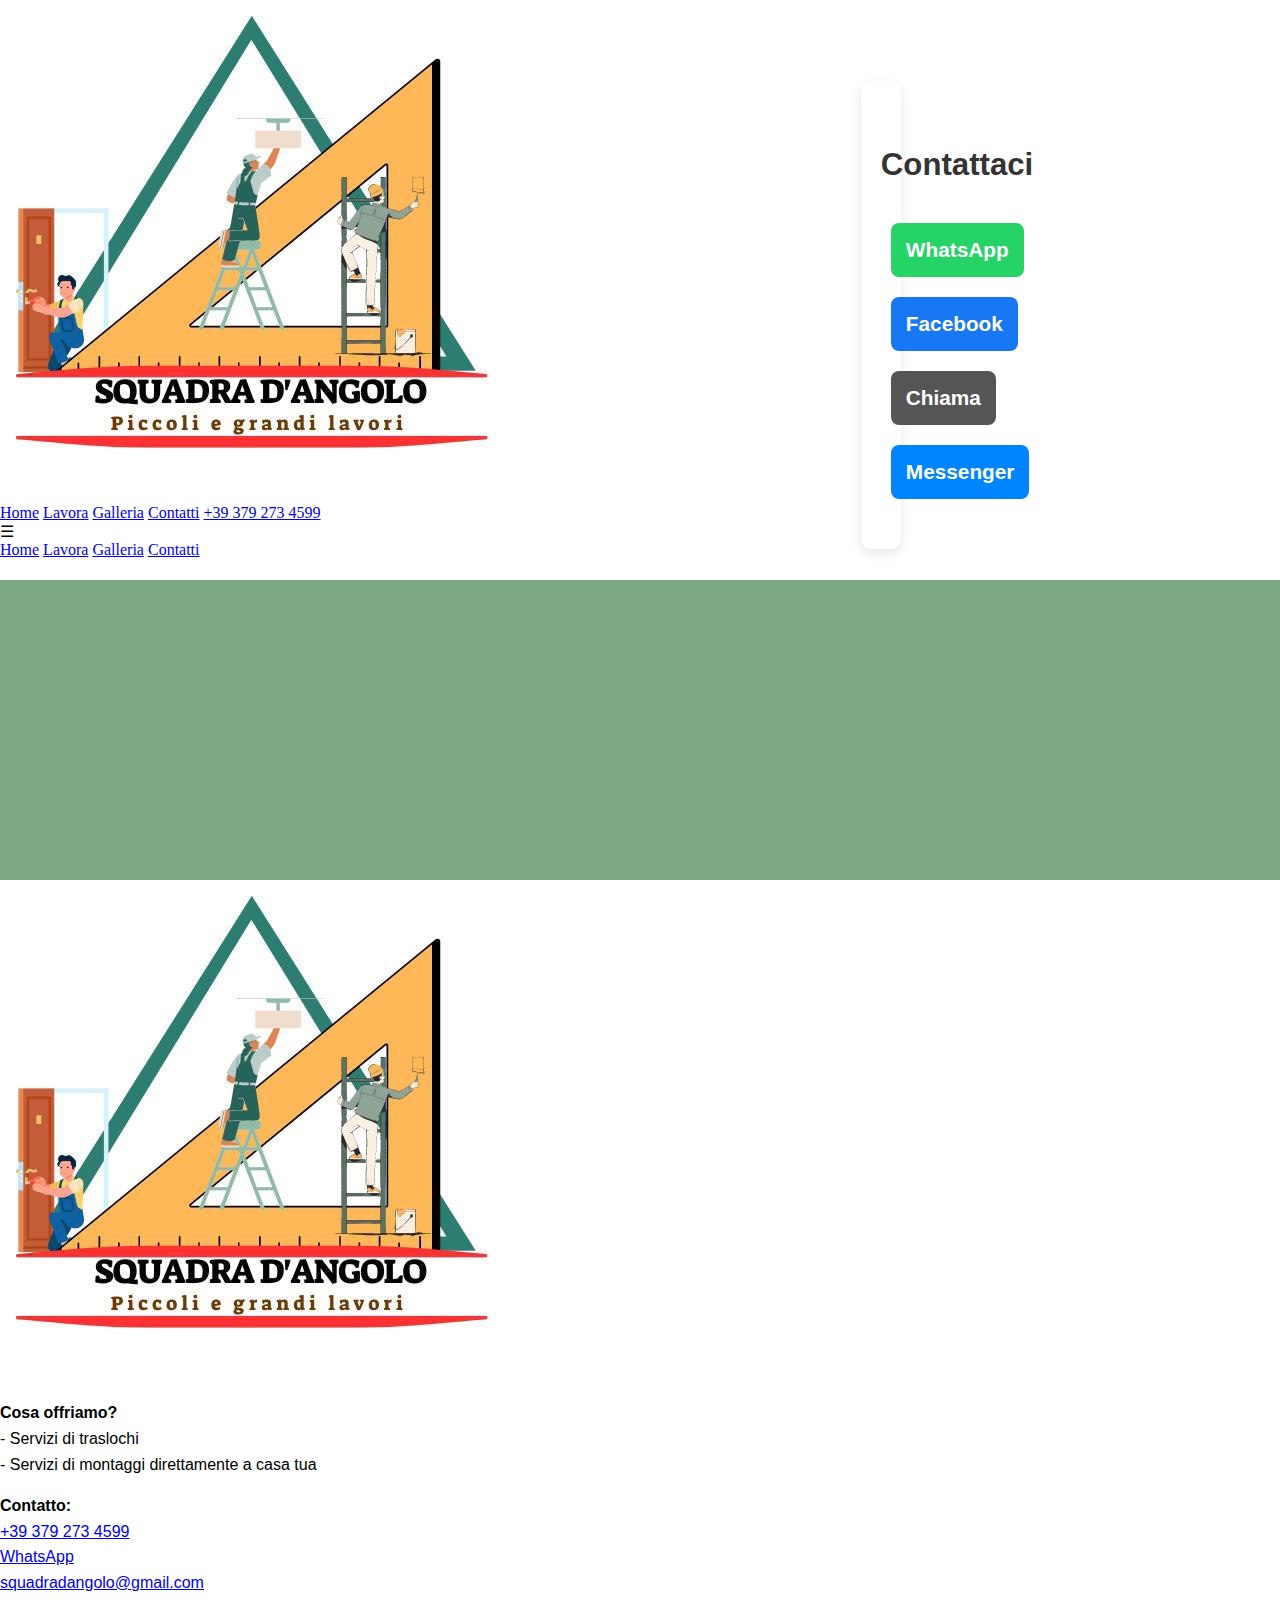
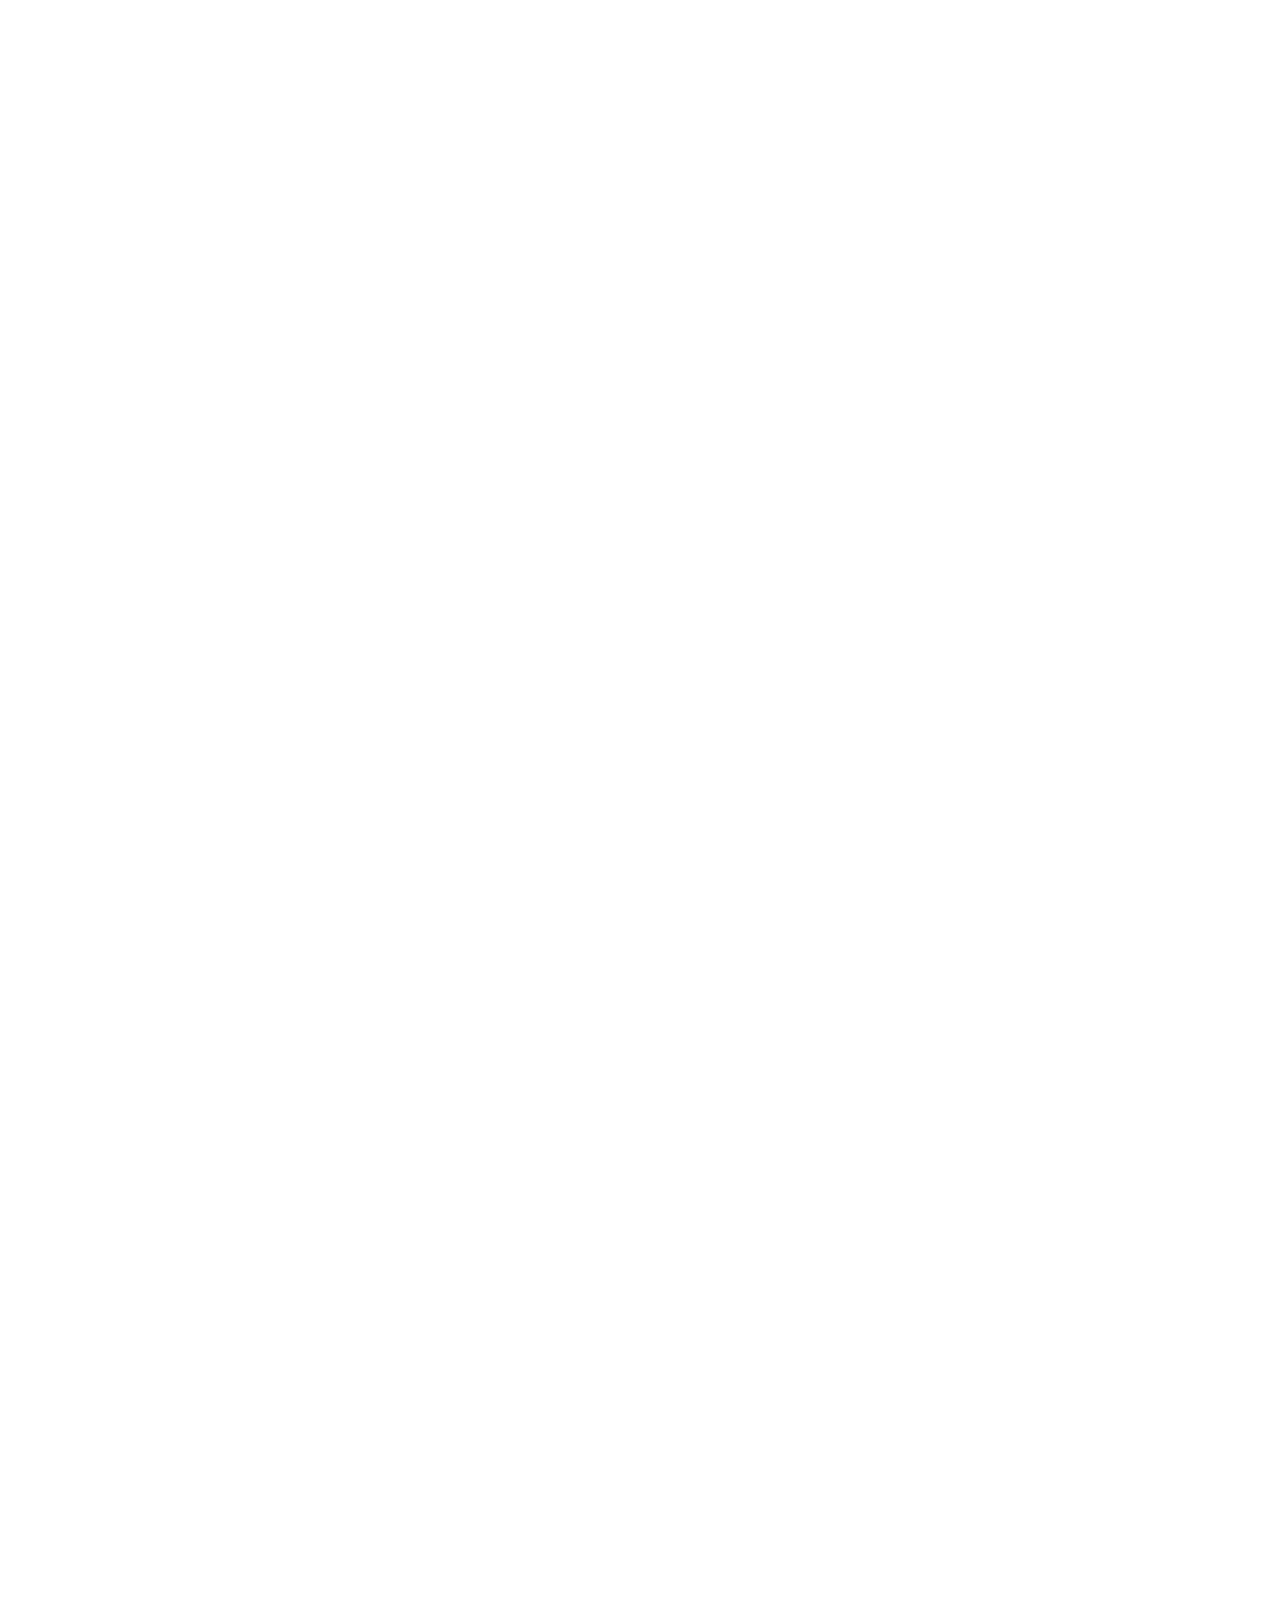
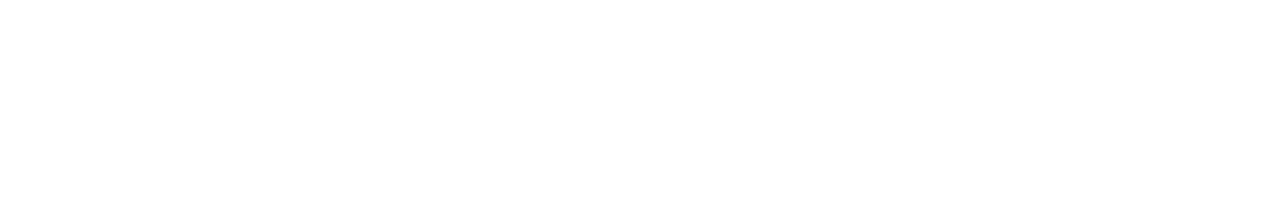
<file: contatti.html>
<!DOCTYPE html>
<html lang="en">
<head>
    <meta charset="UTF-8">
    <meta name="viewport" content="width=device-width, initial-scale=1.0">
    <title>Contatti</title>
    <link rel="stylesheet" href="style.css">
    <link rel="stylesheet" href="offerte.css">
    <link rel="stylesheet" href="galleria.css">
    <link rel="icon" href="/photos/squadra.webp" type="image/png">
    <link rel="stylesheet" href="servizi.css">
    <link rel="stylesheet" href="contatti.css">
</head>
<body>
      <header>
    <a href="inner.html">
  <div class="logo">
    <img src="photos/squadra.webp" alt="Logo" class="imgLogo" loading="lazy">
  </div>
</a>
    <nav>
      <a href="/inner.html">Home</a>
      <a href="/lavoro.html">Lavora</a>
      <a href="/galleria.html">Galleria</a>
      <a href="/contatti.html">Contatti</a>
      <a href="tel:+393792734599" class="number">+39 379 273 4599</a>
    </nav>
  </header>

<div class="mobile-nav-toggle" id="mobileToggle">&#9776;</div>

<nav class="mobile-nav" id="mobileNav">
  <a href="/inner.html">Home</a>
  <a href="/lavoro.html">Lavora</a>
  <a href="/galleria.html">Galleria</a>
  <a href="/contatti.html">Contatti</a>
</nav>


    <div class="Head22">
    <h1 class="text1">I nostri Contatti</h1>
  </div>

   <section class="contatti">
    <h2>Contattaci</h2>
    <div class="icona">
      <a href="https://wa.me/391234567890" class="whatsapp" target="_blank">WhatsApp</a>
      <a href="https://www.facebook.com/profile.php?id=61565541562954" class="facebook" target="_blank">Facebook</a>
      <a href="tel:+391234567890" class="telefono">Chiama</a>
      <a href="https://m.me/61565541562954" class="messenger" target="_blank">Messenger</a>
    </div>
  </section>

  <footer class="split-footer">
      <div class="footer-logo">
        <img src="photos/squadra.webp" alt="Squadra Logo" loading="lazy"/>
      </div>
      <div class="footer-text">
        <p><strong>Cosa offriamo?</strong><br>
          - Servizi di traslochi<br>
          - Servizi di montaggi direttamente a casa tua</p>
        <p><strong>Contatto:</strong><br>
          <a href="tel:+393792734599">+39 379 273 4599</a><br>
          <a href="https://wa.me/393792734599" target="_blank">WhatsApp</a> <br>
          <a href="mailto:squadradangolo@gmail.com">squadradangolo@gmail.com</a></p>
      </div>
    </footer>

</body>
</html>
</file>
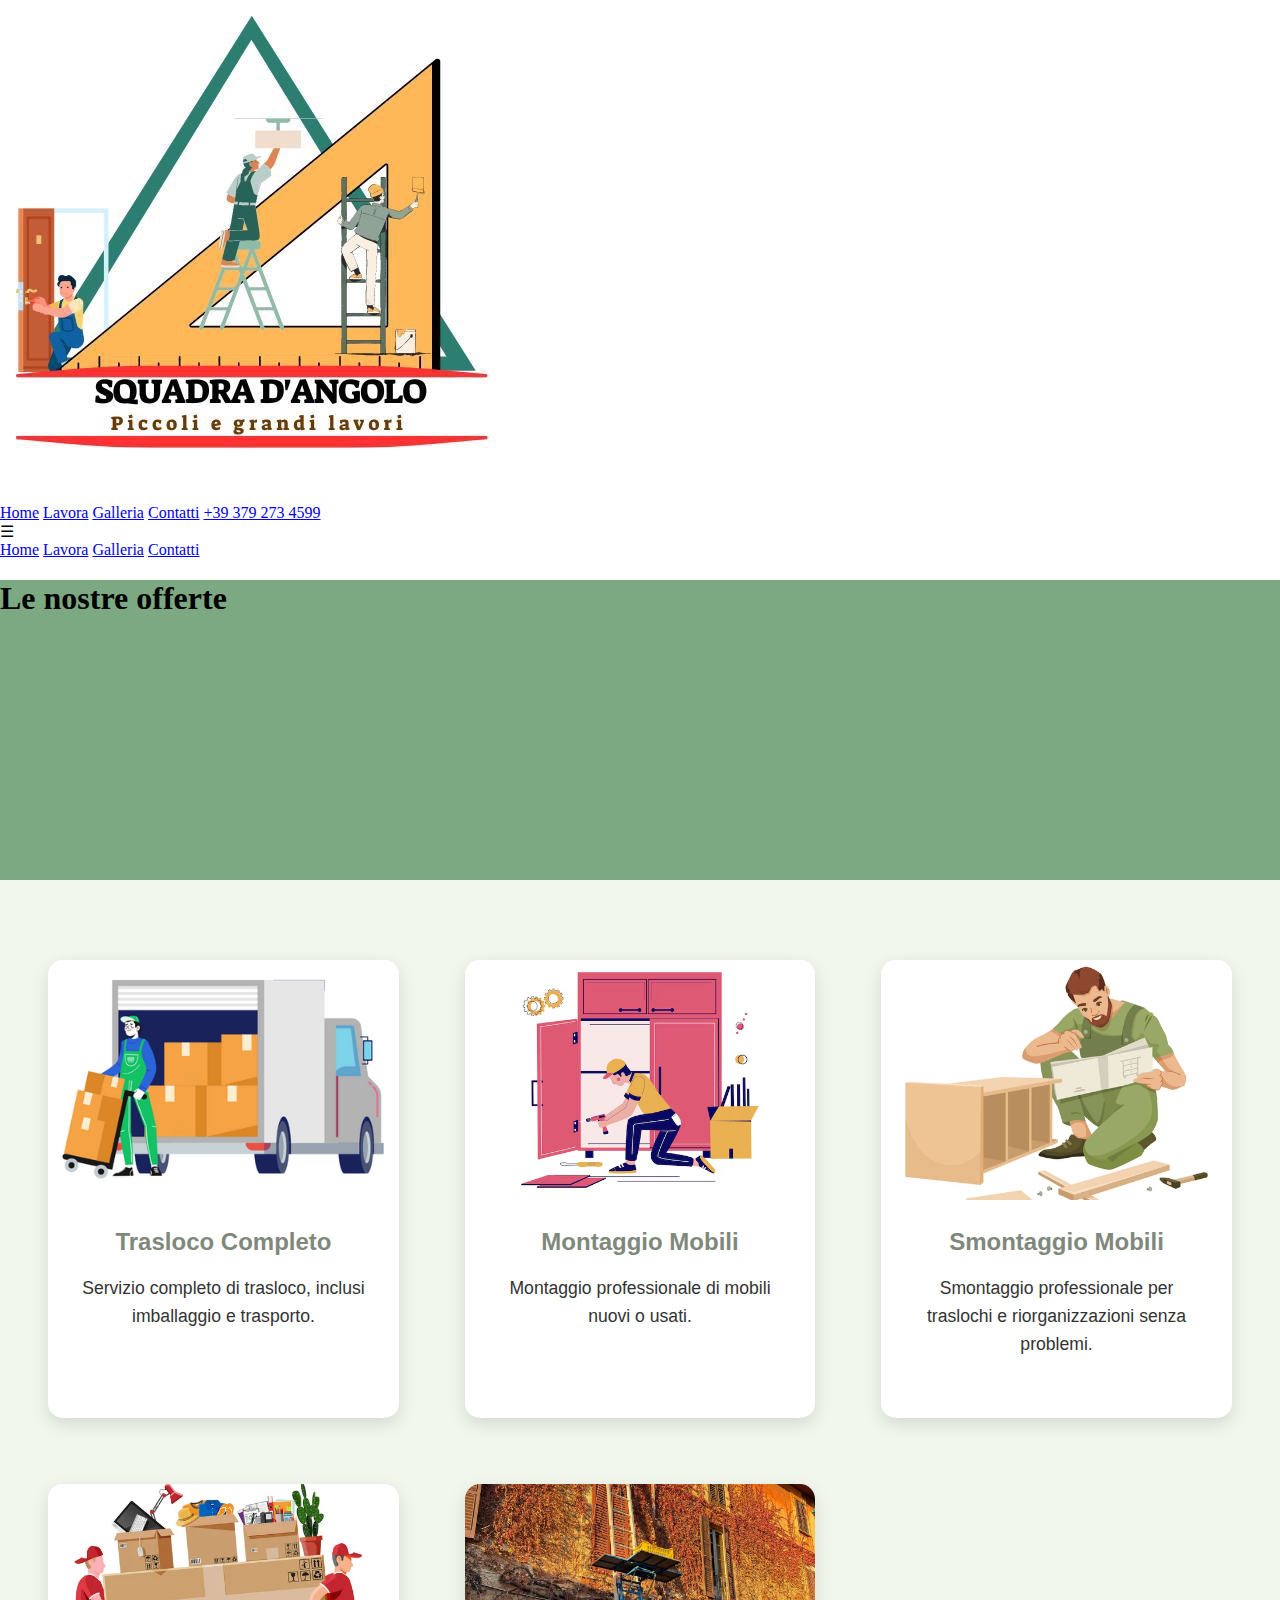
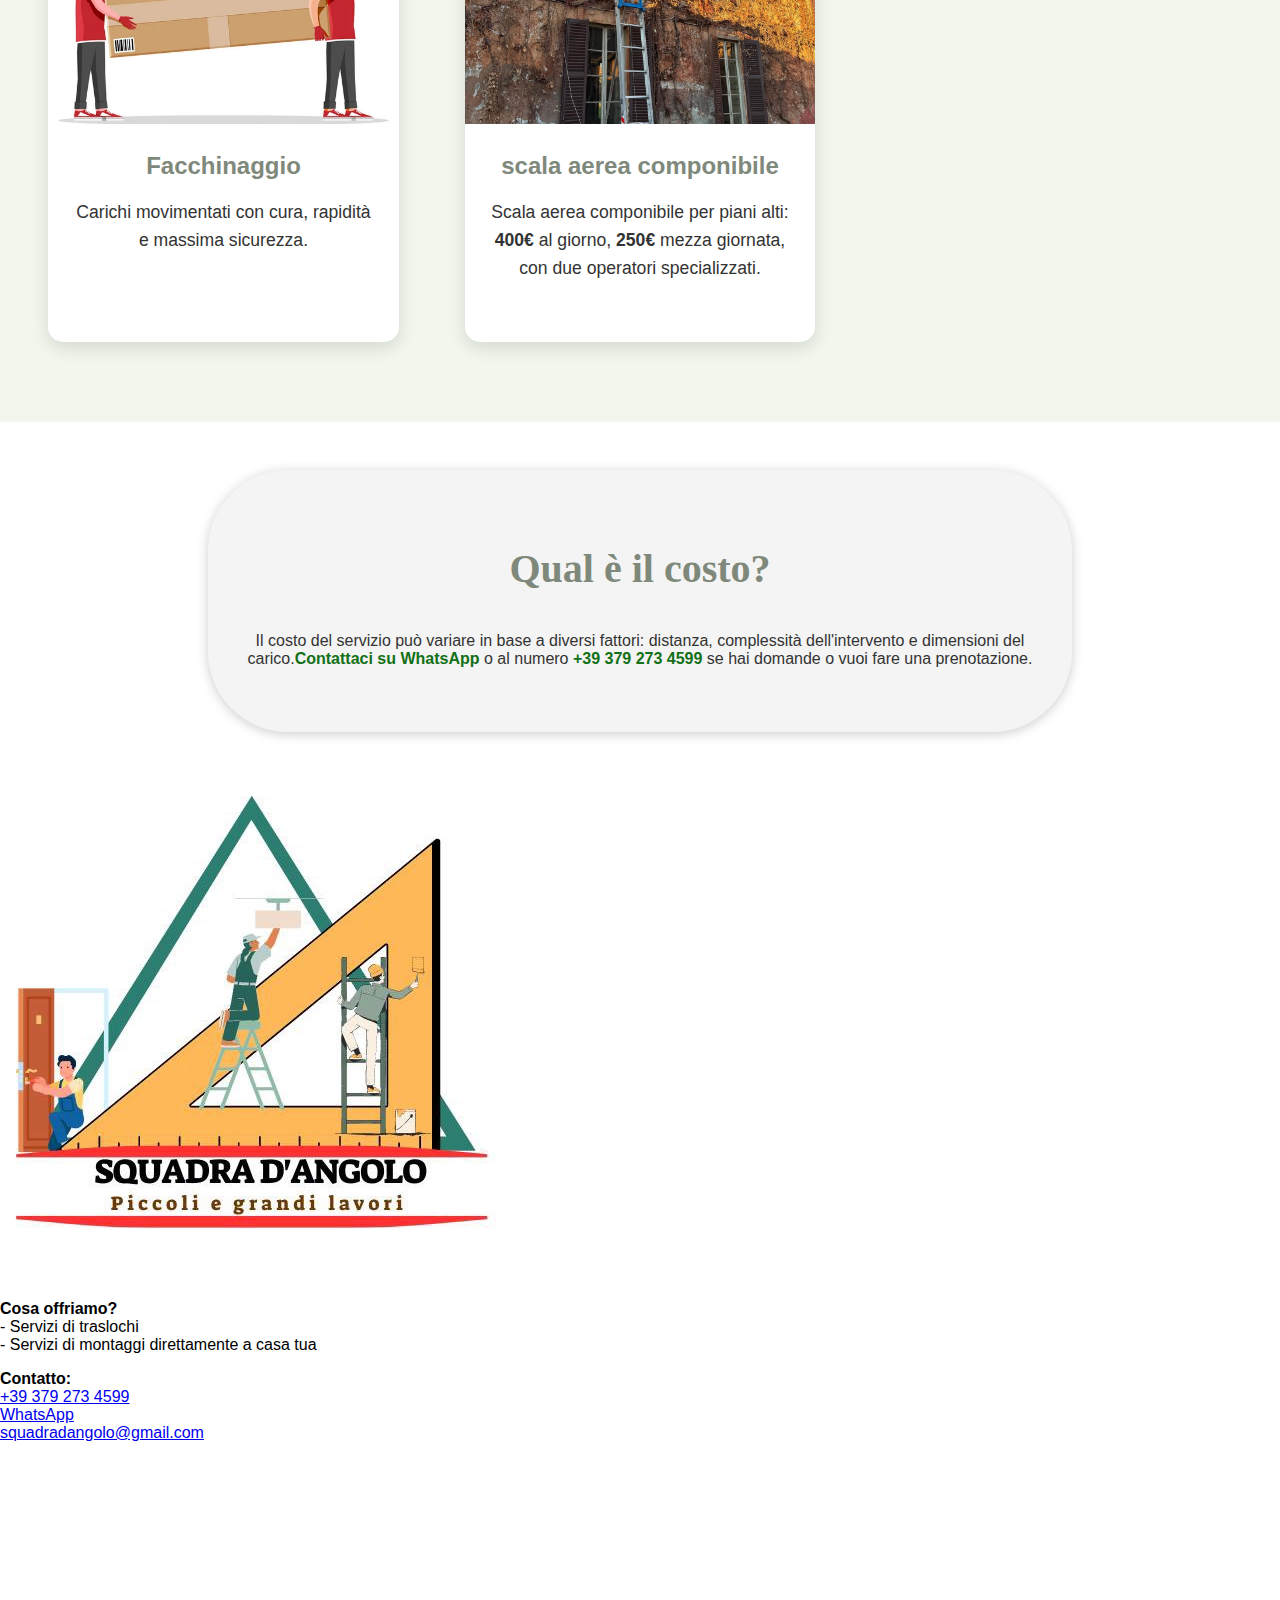
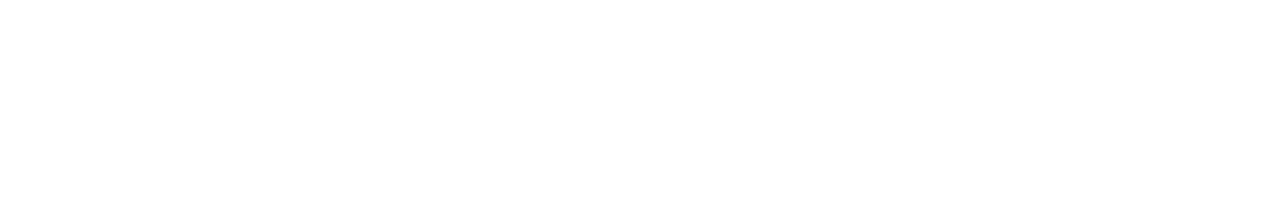
<file: offerte.html>
<!DOCTYPE html>
<html lang="en">
<head>
    <meta charset="UTF-8">
    <meta name="viewport" content="width=device-width, initial-scale=1.0">
    <title>Offerte</title>
    <link rel="stylesheet" href="style.css">
    <link rel="stylesheet" href="offerte.css">
    <link rel="icon" href="/photos/squadra.webp" type="image/png">
</head>
<body>
    <header>
    <a href="inner.html">
  <div class="logo">
    <img src="photos/squadra.webp" alt="Logo" class="imgLogo" loading="lazy">
  </div>
</a>
    <nav>
      <a href="/index.html">Home</a>
      <a href="/lavoro.html">Lavora</a>
      <a href="/galleria.html">Galleria</a>
      <a href="/contatti.html">Contatti</a>
      <a href="tel:+393792734599" class="number">+39 379 273 4599</a>
    </nav>
  </header>

  <div class="mobile-nav-toggle" id="mobileToggle">&#9776;</div>

<nav class="mobile-nav" id="mobileNav">
  <a href="/index.html">Home</a>
  <a href="/lavoro.html">Lavora</a>
  <a href="/galleria.html">Galleria</a>
  <a href="/contatti.html">Contatti</a>
</nav>

  <div class="Head22">
    <h1 class="text1">Le nostre offerte</h1>
  </div>

  <main class="offers-section">
  <div class="offers-grid">
    <div class="offer-card">
      <img src="photos/37.webp" alt="Offerta 1">
      <h2>Trasloco Completo</h2>
      <p>Servizio completo di trasloco, inclusi imballaggio e trasporto.</p>
    </div>
    <div class="offer-card">
      <img src="photos/montaggio-mobili-tuttofare-carpentiere-installatore-di-mobili-assemblaggio-guardaroba-utilizzando-trapano-a-mano-illustrazione-vettoriale_103044-1199.webp" alt="Offerta 2">
      <h2>Montaggio Mobili</h2>
      <p>Montaggio professionale di mobili nuovi o usati.</p>
    </div>
    <div class="offer-card">
      <img src="photos/man-assembling-furniture-instruction-manual-600nw-2527600409.webp" alt="Offerta 3">
      <h2>Smontaggio Mobili</h2>
      <p>Smontaggio professionale per traslochi e riorganizzazioni senza problemi.</p>
    </div>
    <div class="offer-card">
      <img src="photos/depositphotos_428996620-stock-illustration-two-workers-mover-man-carrying.weebp.jpg" alt="Offerta 4">
      <h2>Facchinaggio</h2>
      <p>Carichi movimentati con cura, rapidità e massima sicurezza.</p>
    </div>
    <div class="offer-card"> 
      <img src="galleria/WhatsApp Image 2025-11-27 at 19.53.04_0daaf796.jpg" alt="Offerta 5">
      <h2>scala aerea componibile</h2>
      <p>Scala aerea componibile per piani alti: <b>400€</b> al giorno, <b>250€</b> mezza giornata, con due operatori specializzati.</p>
    </div>
  </div>
</main>

    <div class="cost-section">
        <h1>Qual è il costo?</h1>
        <p>Il costo del servizio può variare in base a diversi fattori: distanza, complessità dell'intervento e dimensioni del carico.<a href="https://wa.me/393792734599" target="_blank">Contattaci su WhatsApp</a>
        o al numero <a href="tel:+393792734599">+39 379 273 4599</a> se hai domande o vuoi fare una prenotazione.</p>
    </div>


  <footer class="split-footer">
    <div class="footer-logo">
      <img src="photos/squadra.webp" alt="Squadra Logo" />
    </div>
    <div class="footer-text">
      <p><strong>Cosa offriamo?</strong><br>
        - Servizi di traslochi<br>
        - Servizi di montaggi direttamente a casa tua</p>
      <p><strong>Contatto:</strong><br>
        <a href="tel:+393792734599">+39 379 273 4599</a><br>
        <a href="https://wa.me/393792734599" target="_blank">WhatsApp</a> <br>
        <a href="mailto:squadradangolo@gmail.com">squadradangolo@gmail.com</a></p>
    </div>
  </footer>

 <script src="script.js"></script>

</body>
</html>
</file>
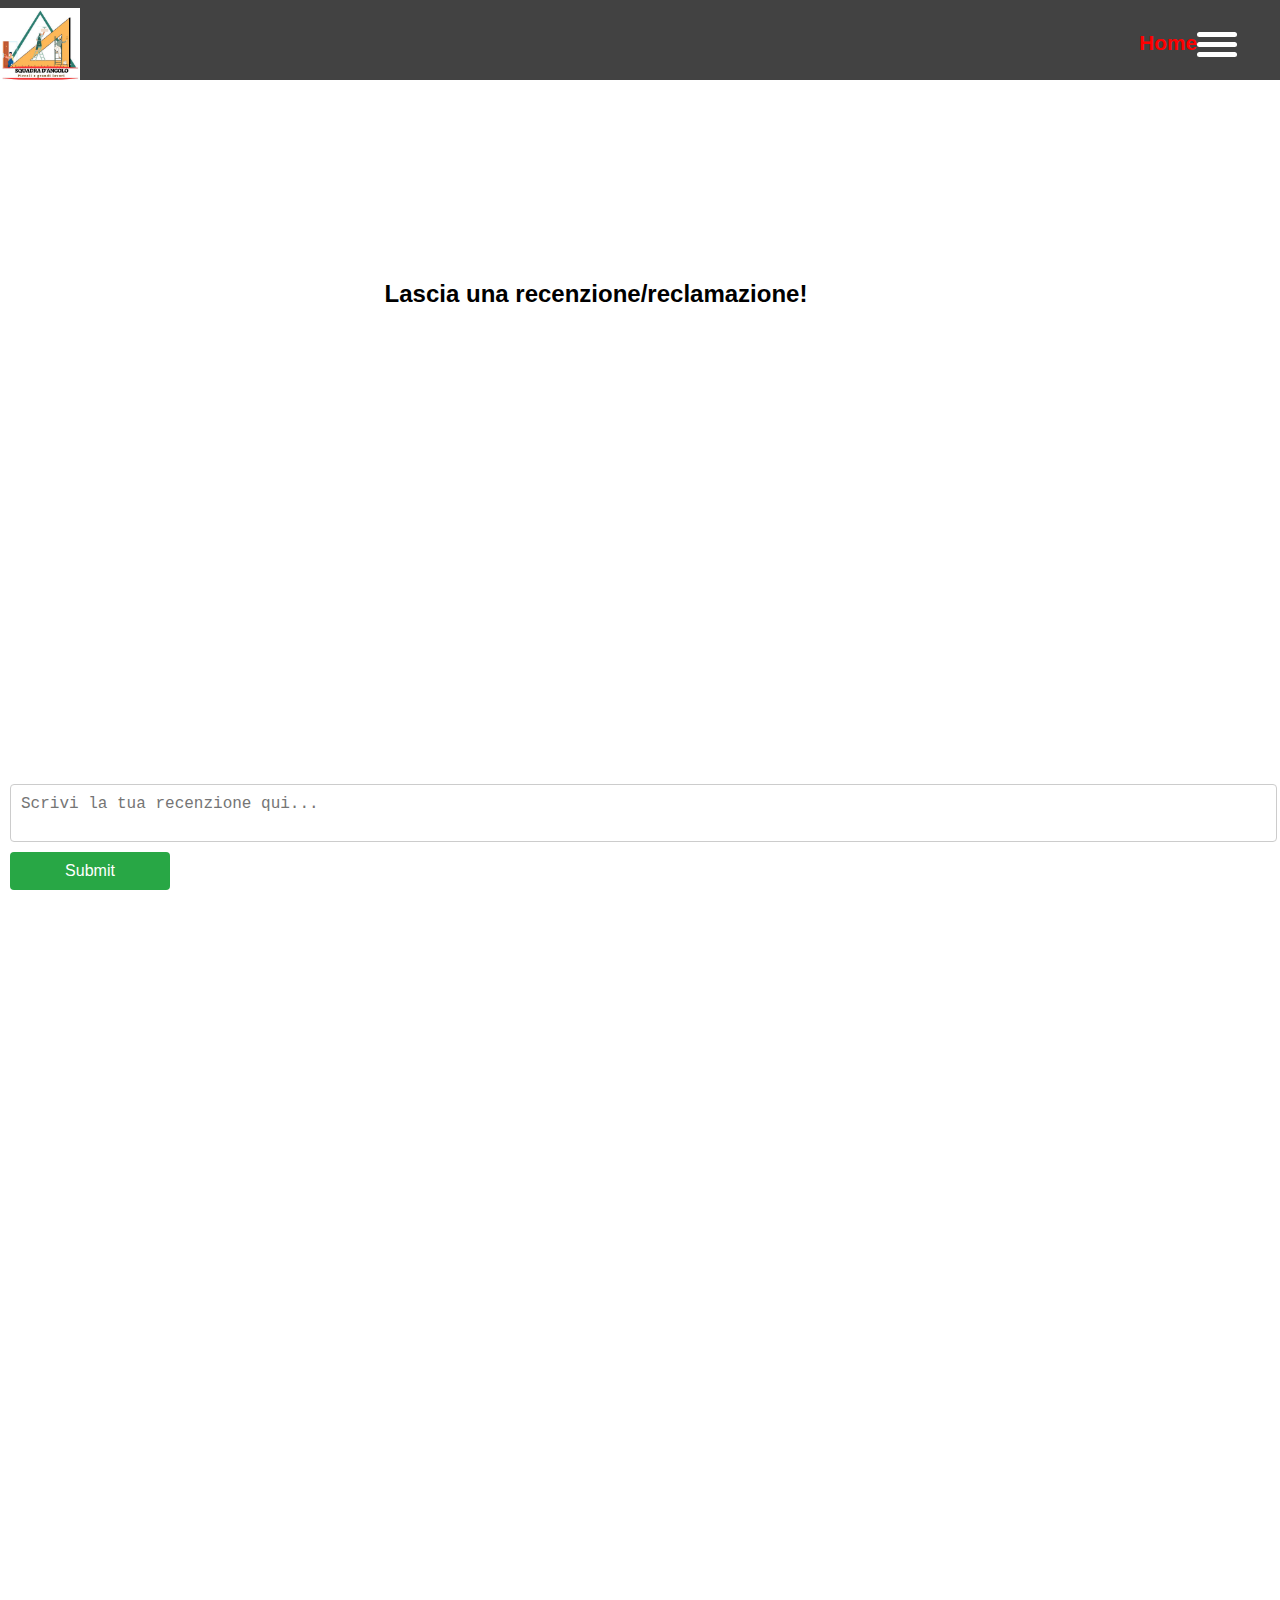
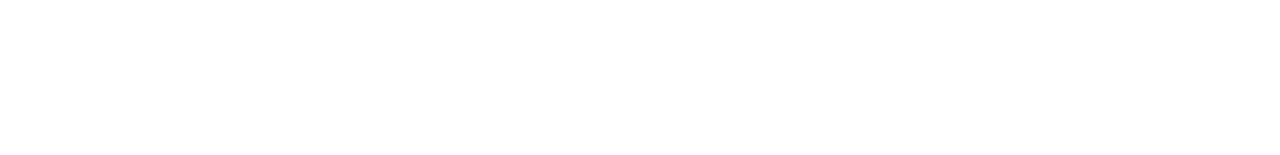
<file: recenzioni/recenzioni.html>
<!DOCTYPE html>
<html lang="en">
<head>
    <meta charset="UTF-8">
    <meta name="viewport" content="width=device-width, initial-scale=1.0">
    <title>Recenzioni</title>
    <link rel="stylesheet" href="styles.css">
    <link rel="stylesheet" href="/style.css">
</head>
<body>
    <div class="footer">
        <div class="dropdown">
            <div class="select">
                <div class="ham-menu" onclick="toggleMenu(this)">
                    <div class="ham-menu1"></div>
                    <div class="ham-menu2"></div>
                    <div class="ham-menu3"></div>
                </div>
                <div class="caret"></div>
            </div>
            <ul class="menu">
                <li class="li1"><a href="/servizi/servizi.html" class="l11">Servizi</a></li>
                <li class="li2"><a href="/login/index.html" class="li11">Lavora con noi</a></li>
                <li class="li3"><a href="/recenzioni/recenzioni.html" class="l11">Recensioni</a></li>
            </ul>
        </div>
        <a href="/index.html" class="home">Home</a>
        <img src="/squadra.jpg" alt="" class="squadra">
    </div>
    <hr>
    <div class="container">
        <h2>Lascia una recenzione/reclamazione!</h2>
        <div id="recensionList">
            <ul id="recensionUl" class="recensionUl"></ul>
        </div>
    </div>
    <div class="input-container">
        <form id="recensionForm">
            <textarea id="recensionInput" placeholder="Scrivi la tua recenzione qui..."></textarea>
            <button type="submit" class="submit">Submit</button>
        </form>
    </div>
    <script src="script.js"></script>
    <script src="/script.js"></script>
</body>
</html>
</file>
<file: style.css>
body{
    background-color: #ffffff;
    background:linear-gradient(to right,#ffffff,#ffffff);
    overflow-x: hidden;
}

.footer {
    width: 100%;
    height: 5em;
    background-color: #424242;
    margin: 0; 
    padding: 0; 
    box-sizing: border-box; 
    position: absolute;
    top: 0%;
    left: 0;
}

h2{
    font-family: "Poppins", sans-serif;
    font-weight: 570;
}
p{
    font-family: "Poppins", sans-serif;
}
.selected{
    position: absolute;
    left: 93%;
    top: 19px;
    width: 3.2em;
    height: 3.2em;
    transition: 0.45s;
}
.selected:hover{
    transition: 0.45s;
}

.ham-menu {
    position: relative;
    width: 40px;
    height: 25px;
    cursor: pointer;
    left: 96%;
    top: 25px;
}

.ham-menu div {
    height: 5px;
    width: 40px;
    background-color: rgb(255, 255, 255);
    border-radius: 25px;
    position: absolute;
    left: 0;
    transition: .3s ease;
}

.ham-menu1 {
    top: 0;
}

.ham-menu2 {
    top: 10px;
}

.ham-menu3 {
    top: 20px;
}

.ham-menu.open .ham-menu1 {
    top: 50%;
    transform: translateY(-50%) rotate(45deg);
}

.ham-menu.open .ham-menu2 {
    opacity: 0;
}

.ham-menu.open .ham-menu3 {
    top: 50%;
    transform: translateY(-50%) rotate(-45deg);
}

.menu{
    position: relative;
    left: 88%;
    top: 65px;
}

.dropdown *{
    box-sizing: border-box;
}

.menu{
    list-style: none;
    padding: 0.5em 1em 1em 1em;
    background-color: #424242;
    position: absolute;
    color: white;
    box-shadow: 1em 1em 1em rgba(0, 0, 0, 0.2);
    font-family: "Poppins", sans-serif;
    font-weight: 570;
    width: 10%;
    opacity: 0;
    display: none;
    transition: .3s ease;
    z-index: 1;
    transition: 0.2s;   
    z-index: 1;
}

.ham-menu1:hover{
    background-color: green;
}
.ham-menu2:hover{
    background-color: white;
}
.ham-menu3:hover{
    background-color: red;
}

.menu li{
    padding: 0.7em 0.5em;
    margin: 0.3em 0;
    border-radius: 0.5em;
    cursor: pointer;
}

.menu li:hover{
    transition: 0.30s;
}

.active{
    background: gray;
}

.menu-open{
    display: block;
    opacity: 1;
}

.dom1{
    text-align: center;
}

.p1{
    padding: 20px 0px 10px 10px;
}

.l1{
    background: gray;
}

.li1:hover{
    background-color: green;
}
.li11{
    text-decoration: none;
    color: white;
}

.l2{
    background: gray;
}

.li2:hover{
    background-color: white;
    color: black;
}

.l3{
    background: gray;
}

.li3:hover{
    background-color: red;
}

.chi{
    position: absolute;
    top: 170em;
    left: 50%;
    width: 30em;
    height: 20em;
    box-shadow: 0px 0px 1px #424242;
    padding-left: 50px;
    padding-right: 50px;
    padding-top: 10px;
    transition: 0.3s;
    font-family: "Poppins", sans-serif;
    font-weight: 500;
    transform: translateX(-50%);
}

.chi:hover{
    transition: 0.3s;
    box-shadow: 0px 0px 10px #4242427e;
}

.title{
    font-family: "Poppins", sans-serif;
    font-weight: bold;
    font-size: 2.5em;
    text-align: center;
    position: absolute;
    top: 6em;
    right: 35em;
}

.subtitle{
    font-family: "Poppins", sans-serif;
    font-weight: 500;
    font-size: 1.8em;
    text-align: center;
    position: absolute;
    top: 10em;
    right: 44.6em;
}

.l11{
    text-decoration: none;
    color: white;
}

.home{
    position: relative;
    left: 89%;
    top: 0.1em;
    color: rgb(255, 0, 0);
    text-decoration: none;
    font-family: "Poppins", sans-serif;
    font-weight: bold;
    font-size: 1.3em;
}

.home::after{
    content: '';
    position: absolute;
    width: 100%;
    transform: scaleX(0);
    border-radius: 5px;
    height: 0.2em;
    bottom: -5px;
    left: 0;
    background: currentcolor;
    transform-origin: bottom right;
    transition: transform 0.25s ease-out;
    color: red;
    
}

.home:hover::after {
    transform: scaleX(1);
    transform-origin: bottom left;
    color: green;
}

.chi2{
    position: relative;
    left: 78%;
    top: 0.1em;
    color: rgb(255, 255, 255);
    text-decoration: none;
    font-family: "Poppins", sans-serif;
    font-weight: bold;
    font-size: 1.3em;
}

.chi2::after{
    content: '';
    position: absolute;
    width: 100%;
    transform: scaleX(0);
    border-radius: 5px;
    height: 0.2em;
    bottom: -5px;
    left: 0;
    background: currentcolor;
    transform-origin: bottom right;
    transition: transform 0.25s ease-out;
    color: red;
    
}

.chi2:hover::after {
    transform: scaleX(1);
    transform-origin: bottom left;
    color: green;
}

.contatti{
    position: relative;
    left: 66%;
    top: 0.1em;
    color: green;
    text-decoration: none;
    font-family: "Poppins", sans-serif;
    font-weight: bold;
    font-size: 1.3em;
}

.contatti::after{
    content: '';
    position: absolute;
    width: 100%;
    transform: scaleX(0);
    border-radius: 5px;
    height: 0.2em;
    bottom: -5px;
    left: 0;
    background: currentcolor;
    transform-origin: bottom right;
    transition: transform 0.25s ease-out;
    color: red;
    
}

.contatti:hover::after {
    transform: scaleX(1);
    transform-origin: bottom left;
    color: green;
}   

.img1{
    width: 25em;
    height: 15em;
    position: absolute;
    top: 32em;
    left: 6em;
    border-radius: 20px;
    filter: brightness(50%);
    transition: 0.30s;
}
.img1:hover{
    filter: brightness(20%);
    transition: 0.30s;
}

.ser11{
    position: absolute;
    color: rgb(0, 185, 0);
    text-decoration: none;
    font-family: "Poppins", sans-serif;
    font-weight: bold;
    font-size: 2em;
    top: 19.5em;
    left: 7.5em;
    transition: color 0.30s;
}

.img2{
    width: 25em;
    height: 15em;
    position: absolute;
    top: 32em;
    left: 46.5em;
    border-radius: 20px;
    filter: brightness(50%);
    transition: 0.30s;
}
.img2:hover{
    filter: brightness(20%);
    transition: 0.30s;
}

.lav22{
    position: absolute;
    color: rgb(255, 255, 255);
    text-decoration: none;
    font-family: "Poppins", sans-serif;
    font-weight: bold;
    font-size: 2em;
    top: 19.5em;
    left: 26em;
    transition: color 0.30s;
}

.img3{
    width: 25em;
    height: 15em;
    position: absolute;
    top: 32em;
    left: 88em;
    border-radius: 20px;
    filter: brightness(40%);
    transition: 0.30s;
}
.img3:hover{
    filter: brightness(20%);
    transition: 0.30s;
}

.rec33{
    position: absolute;
    color: red;
    text-decoration: none;
    font-family: "Poppins", sans-serif;
    font-weight: bold;
    font-size: 2em;
    top: 19.5em;
    left: 48em;
    transition: color 0.30s;
}

.f1{
    background-color: #424242;
    color: white;
    text-align: center;
    padding: 10px 0;
    margin-top: 20px;
    position: relative;
    top: 105em;
}

.hidraulici{
    width: 50%;
    height: 20em;
    background: #424242;
    position: relative;
    top: 52em;
    border-radius: 5em;
}

.idraulico{
    width: 30em;
    height: 18em;
    padding-top: 1em;
    padding-left: 1em;
    border-radius: 5em;
}

.def1{
   max-width: 40%;
   position: relative;
   bottom: 18em;
   left: 33em;
   color: white;
}

.elettrici{
    width: 50%;
    height: 20em;
    background: #424242;
    position: relative;
    top: 58em;
    left: 59em;
    border-radius: 5em;
}

.elett{
    width: 30em;
    height: 18em;
    padding-top: 1em;
    padding-left: 1em;
    border-radius: 5em;
}

.def2{
   max-width: 40%;
   position: relative;
   bottom: 18em;
   left: 33em;
   color: white;
}

.pittura{
    width: 50%;
    height: 20em;
    background: #424242;
    position: relative;
    top: 63em;
    border-radius: 5em;
}

.elett{
    width: 30em;
    height: 18em;
    padding-top: 1em;
    padding-left: 1em;
    border-radius: 5em;
}

.def3{
   max-width: 40%;
   position: relative;
   bottom: 18em;
   left: 33em;
   color: white;
}

.traslochi{
    width: 50%;
    height: 20em;
    background: #424242;
    position: relative;
    top: 68em;
    left: 59em;
    border-radius: 5em;
}

.tras{
    width: 30em;
    height: 18em;
    padding-top: 1em;
    padding-left: 1em;
    border-radius: 5em;
}

.def4{
   max-width: 40%;
   position: relative;
   bottom: 18em;
   left: 33em;
   color: white;
}

.squadra{
    width: 5em;
    height: 5em;
    position: absolute;
    left: 0em;
    top: 0em;
}

.funziona{
    position: relative;
    top: 105em;
    max-width: 40em;
    left: 2em;
    padding-left: 50px;
    padding-right: 50px;
    padding-top: 10px;
    padding-bottom: 10px;
    box-shadow: 0px 0px 1px #424242;
    transition: 0.3s;
    font-family: "Poppins", sans-serif;
    font-weight: 500
}

.funziona:hover{
    transition: 0.3s;
    box-shadow: 0px 0px 10px #4242427e;
}

.h22{
    text-align: center;
}

.funziona2{
    position: relative;
    top: 88em;
    max-width: 40em;
    left: 68em;
    padding-left: 50px;
    padding-right: 50px;
    padding-top: 10px;
    padding-bottom: 10px;
    box-shadow: 0px 0px 1px #424242;
    transition: 0.3s;
    font-family: "Poppins", sans-serif;
    font-weight: 500
}

.funziona2:hover{
    transition: 0.3s;
    box-shadow: 0px 0px 10px #4242427e;
}

.h222{
    text-align: center;
}

.offerta2{
    visibility: hidden;
}

.offerta{
    max-width: 25em;
    text-align: center;
    position: relative;
    top: 45.5em;
    left: 46em;
    background: red;
    color: white;
    border-radius: 1em; 
    display: block;
}

.offerta h3{
    font-size: 20px;
    position: relative;
    bottom: 0.5em;
}

.idra{
    position: relative; 
    left: 40em;
    bottom: 16em; 
    color: rgba(38, 190, 0, 0.74);
    font-weight: 600;
}

.idra2{
    position: relative;
    left: 42em;
    bottom: 15.5em;
    text-decoration: none;
    color: white;
    padding: 8px;
    background: rgb(179, 0, 0); 
    border-radius: 10px; 
    font-family: sans-serif; 
    font-weight: 600;
}

.ele{
    position: absolute;
    left: 40em; 
    bottom: 8em; 
    color: rgba(38, 190, 0, 0.74); 
    font-weight: 600;
}

.ele2{
    position: relative; 
    left: 42em; 
    bottom: 15.5em; 
    text-decoration: none; 
    color: white; 
    padding: 8px; 
    background: rgb(179, 0, 0); 
    border-radius: 10px; 
    font-family: sans-serif; 
    font-weight: 600;
}

.pit{
    position: relative; 
    left: 40em; 
    bottom: 16em; 
    color: rgba(38, 190, 0, 0.74); 
    font-weight: 600;
}

.pit2{
    position: relative; 
    left: 42em; 
    bottom: 15.5em; 
    text-decoration: none; 
    color: white; 
    padding: 8px; 
    background: rgb(179, 0, 0); 
    border-radius: 10px; 
    font-family: sans-serif; 
    font-weight: 600;
}

.tras{
    position: absolute;
    left: 22em; 
    top: 10.5em; 
    color: rgba(38, 190, 0, 0.74); 
    font-weight: 600;
    text-align: end;
}

.tras2{
    position: relative; 
    left: 41em; 
    bottom: 14em; 
    text-decoration: none; 
    color: white; 
    padding: 8px; 
    background: rgb(179, 0, 0); 
    border-radius: 10px; 
    font-family: sans-serif; 
    font-weight: 600;
}

@media only screen and (max-width: 600px){

    html,body{
        width: 100%;
        height: 195.3%;
        margin: 0px;
        padding: 0px;
        overflow-x: hidden; 
    }
    .home{
        position: absolute;
        right: -2em;
        top: 1.5em;
        transform: translate(-100%, 0);
        color: rgb(255, 0, 0);
    }
    .menu{
        position: absolute;
        top: 3em;
        left: 19em;
        min-width: 10em;
        transform: translate(-90%, 0);
    }
    .chi2{
        visibility: collapse;
    }
    .contatti{
        visibility: collapse;
    }
    .ham-menu{
        position: absolute;
        right: 20em;
        top: 2em;
        width: 2em;
        transform: translate(-90%, 0);
    }
    .squadra{
        width: 5em;
        height: 5em;
        position: absolute;
    }
    .img1 {
        position: absolute;
        top: 15em;
        left: 50%;
        width: 20em;
        height: 12em;
        transform: translate(-50%, -50%);
    }
    .ser11 {
        position: absolute;
        left: 50%;
        top: 9em;
        font-size: 1.7em;
        transform: translate(-50%, -50%);
    }
    .img2 {
        position: absolute;
        top: 22em;
        left: 50%;
        width: 20em;
        height: 12em;
        transform: translate(-50%, 0);
    }
    .lav22 {
        position: absolute;
        left: 50%;
        top: 16.5em;
        font-size: 1.7em;
        transform: translate(-50%, -50%);
    }
    .img3 {
        position: absolute;
        top: 35em;
        left: 50%;
        width: 20em;
        height: 12em;
        transform: translate(-50%, 0);
    }
    .rec33 {
        position: absolute;
        left: 50%;
        top: 24.5em;
        font-size: 1.7em;
        transform: translate(-50%, -50%);
    }
    .offerta{
        display: none;
    }
    .hidraulici {
        position: absolute;
        left: 50%;
        width: 25em;
        transform: translate(-50%, 0);
    }
    .idraulico {
        visibility: collapse;
    }
    .def1 {
        position: absolute;
        left: 0em;
        top: 1em;
        max-width: 23em;
        transform: translate(5%, 0);
    }
    .idra {
        position: absolute;
        left: 50%;
        top: 10em;
        transform: translate(-50%, 0);
    }
    .idra2 {
        position: absolute;
        left: 50%;
        top: 13em;
        padding-bottom: 25px;
        transform: translate(-50%, 0);
    }

    .elettrici{
        width: 25em;
        position: absolute;
        left: 50%;
        padding-bottom: 0em;
        top: 75em;
        transform: translate(-50%, 0);
    }

    .elett{
        visibility: collapse;
    }

    .def2{
        position: absolute;
        left: 2em;
        top: 1em;
        max-width: 23em;
    }

    .ele{
        position: absolute;
        left: 8em;
        top: 10em;
    }
    
    .ele2{
        position: absolute;
        left: 10em;
        top: 13em;
        padding-bottom: 25px;
    }

    .pittura{
        position: absolute;
        top: 98em;
        width: 25em;
        position: absolute;
        left: 50%;
        padding-bottom: 0em;
        transform: translate(-50%, 0);
    }

    .def3{
        position: absolute;
        left: 2em;
        top: 1em;
        max-width: 23em;
    }
    
    .pit{
        position: absolute;
        left: 8em;
        top: 12em;
    }

    .pit2{
        position: absolute;
        left: 10em;
        top: 15em;
        padding-bottom: 25px;
    }

    .traslochi{
        position: absolute;
        top: 121em;
        width: 25em;
        left: 50%;
        padding-bottom: 0em;
        transform: translate(-50%, 0);
    }

    .def4{
        position: absolute;
        left: 2em;
        top: 1em;
        max-width: 22em;
    }

    .tras{
        position: absolute;
        left: -11.5em;
        top: 12em;
    }

    .tras2{
        position: absolute;
        left: 7.5em;
        top: 16em;
        padding-bottom: 25px;
    }

    .chi{
        background: rgb(204, 204, 204);
        width: 17em;
        position: absolute;
        left: 50%;
        top: 145em;
        transform: translate(-50%, 0);
    }

    .funziona{
        background: rgb(204, 204, 204);
        width: 17em;
        position: absolute;
        left: 50%;
        top: 170em;
        transform: translate(-50%, 0);
    }

    .funziona2{
        background: rgb(204, 204, 204);
        width: 17em;
        position: absolute;
        left: 50%;
        top: 205em;
        transform: translate(-50%, 0);
    }

    .f1{
        position: absolute;
        top: 232em;
        left: 0%;
        width: 100%;
        transform: translate(0%, 0);
    }
}

@media screen and (max-width: 1268px) and (min-width: 600px){
    html,body{
        width: 100%;
        height: 210%;
        margin: 0px;
        padding: 0px;
        overflow-x: hidden; 
    }
    .home{
        position: absolute;
        right: 0;
        top: 1.5em;
        transform: translate(-100%, 0);
        color: rgb(255, 0, 0);
    }
    .menu{
        position: absolute;
        top: 3em;
        right: calc(0 + 35em);
        padding-right: 7em;
        transform: translate(-50%, 0);
    }
    .chi2{
        visibility: collapse;
    }
    .contatti{
        visibility: collapse;
    }
    .ham-menu{
        position: absolute;
        right: 0em;
        top: 2em;
        width: 2em;
        transform: translate(-100%, 0);
    }
    .squadra{
        width: 5em;
        height: 5em;
        position: absolute;
    }
    .img1 {
        position: absolute;
        top: 15em;
        left: 50%;
        width: 20em;
        height: 12em;
        transform: translate(-50%, -50%);
    }
    .ser11 {
        position: absolute;
        left: 50%;
        top: 9em;
        font-size: 1.7em;
        transform: translate(-50%, -50%);
    }
    .img2 {
        position: absolute;
        top: 22em;
        left: 50%;
        width: 20em;
        height: 12em;
        transform: translate(-50%, 0);
    }
    .lav22 {
        position: absolute;
        left: 50%;
        top: 16.5em;
        font-size: 1.7em;
        transform: translate(-50%, -50%);
    }
    .img3 {
        position: absolute;
        top: 35em;
        left: 50%;
        width: 20em;
        height: 12em;
        transform: translate(-50%, 0);
    }
    .rec33 {
        position: absolute;
        left: 50%;
        top: 24.5em;
        font-size: 1.7em;
        transform: translate(-50%, -50%);
    }
    .offerta{
        visibility: collapse;
    }

    .hidraulici {
        position: absolute;
        left: 50%;
        width: 25em;
        transform: translate(-50%, 0);
    }
    .idraulico {
        visibility: collapse;
    }
    .def1 {
        position: absolute;
        left: 0em;
        top: 1em;
        max-width: 23em;
        transform: translate(5%, 0);
    }
    .idra {
        position: absolute;
        left: 50%;
        top: 10em;
        transform: translate(-50%, 0);
    }
    .idra2 {
        position: absolute;
        left: 50%;
        top: 13em;
        padding-bottom: 25px;
        transform: translate(-50%, 0);
    }

    .elettrici{
        width: 25em;
        position: absolute;
        left: 50%;
        padding-bottom: 0em;
        top: 75em;
        transform: translate(-50%, 0);
    }

    .elett{
        visibility: collapse;
    }

    .def2{
        position: absolute;
        left: 2em;
        top: 1em;
        max-width: 23em;
    }

    .ele{
        position: absolute;
        left: 8em;
        top: 10em;
    }
    
    .ele2{
        position: absolute;
        left: 10em;
        top: 13em;
        padding-bottom: 25px;
    }

    .pittura{
        position: absolute;
        top: 98em;
        width: 25em;
        position: absolute;
        left: 50%;
        padding-bottom: 0em;
        transform: translate(-50%, 0);
    }

    .def3{
        position: absolute;
        left: 2em;
        top: 1em;
        max-width: 23em;
    }
    
    .pit{
        position: absolute;
        left: 8em;
        top: 12em;
    }

    .pit2{
        position: absolute;
        left: 10em;
        top: 15em;
        padding-bottom: 25px;
    }

    .traslochi{
        position: absolute;
        top: 121em;
        width: 25em;
        left: 50%;
        padding-bottom: 0em;
        transform: translate(-50%, 0);
    }

    .def4{
        position: absolute;
        left: 2em;
        top: 1em;
        max-width: 22em;
    }

    .tras{
        position: absolute;
        left: -11.5em;
        top: 12em;
    }

    .tras2{
        position: absolute;
        left: 7.5em;
        top: 16em;
        padding-bottom: 25px;
    }

    .chi{
        background: rgb(204, 204, 204);
        width: 17em;
        position: absolute;
        left: 50%;
        top: 148em;
        transform: translate(-50%, 0);
    }

    .funziona{
        background: rgb(204, 204, 204);
        width: 17em;
        position: absolute;
        left: 50%;
        top: 175em;
        transform: translate(-50%, 0);
    }

    .funziona2{
        background: rgb(204, 204, 204);
        width: 17em;
        position: absolute;
        left: 50%;
        top: 210em;
        transform: translate(-50%, 0);
    }

    .f1{
        position: absolute;
        top: 237.5em;
        left: 0%;
        width: 100%;
        transform: translate(0%, 0);
    }
}

@media screen and (max-width: 1743px) and (min-width: 1268px){
    html,body{
        width: 100%;
        height: 195%;
        margin: 0px;
        padding: 0px;
    }

    .offerta2 {
        visibility: visible;
        max-width: 23em;
        text-align: center;
        position: absolute;
        top: 49em;
        left: 50%;
        transform: translateX(-50%);
        background: red;
        color: white;
        border-radius: 1em; 
        display: block;
    }
    .offerta2 h3 {
        font-size: 20px;
        position: relative;
        bottom: 0.5em;
    }

    .title{
        position: absolute;
        left: -10em;
        transform: translate(100%, 0);
        min-width: 10em;
    }
    .subtitle{
        position: absolute;
        left: -10em;
        transform: translate(85%, 0);
        min-width: 10em;
    }
    .home{
        position: absolute;
        right: 7em;
        top: 1.5em;
        transform: translate(-100%, 0);
    }
    .menu{
        position: absolute;
        top: 3em;
        right: calc(0 + 35em);
        padding: 0.5em;
        width: 10%;
    }
    .chi2{
        position: absolute;
        right: 0em;
        top: 2em;
        min-width: 10em;
        margin: 0;
        padding: 0;
        line-height: 0;
    }
    .contatti{
        position: absolute;
        right: 19em;
        top: 1.5em;
        transform: translate(40%, 0);
    }
    .ham-menu{
        position: absolute;
        right: 0em;
        top: 2em;
        width: 2em;
        transform: translate(-100%, 0);
    }
    .squadra{
        width: 5em;
        height: 5em;
        position: absolute;
        top: 0.5em;
    }
    .img1 {
        position: absolute;
        top: 42em;
        left: 13%;
        width: 22em;
        height: 14em;
        padding-left: 1em;
        transform: translate(-50%, -50%);
    }
    .ser11 {
        position: absolute;
        left: 12.5%;
        top: 21em;
        font-size: 2em;
        transform: translate(-50%, -50%);
    }
    .img2 {
        position: absolute;
        top:35em;
        left: 50%;
        width: 22em;
        height: 14em;
        transform: translate(-50%, 0);
    }
    .lav22 {
        position: absolute;
        left: 50%;
        top: 21em;
        font-size: 2em;
        transform: translate(-50%, -50%);
    }
    .img3 {
        position: absolute;
        top:35em;
        left: 87.5%;
        width: 22em;
        height: 14em;
        padding-right: 1em;
        transform: translate(-50%, 0);
    }
    .rec33 {
        position: absolute;
        left: 88%;
        top: 21em;
        font-size: 2em;
        transform: translate(-50%, -50%);
    }
    .offerta{
        visibility: collapse;
    }

    .grid3{
        display: grid;
        grid-template-columns: repeat(3, 1fr);
        gap: 10px
    }

    .hidraulici{
        width: 50%;
        height: 20em;
        background: #333;
        position: absolute;
        top: 64em;
        border-radius: 5em;
        transform: translate(5%, 0%);
    }
    
    .idraulico{
        width: 25em;
        height: 18em;
        padding-top: 1em;
        padding-left: 1em;
        border-radius: 5em;
    }
    .idra{
        position: absolute;
        top: 12em;
        left: 33em;
        transform: translate(0%, 0%);
    }
    .idra2{
        position: absolute;
        top: 15em;
        left: 35em;
        padding-bottom: 1.5em;
        transform: translate(0%, 0%);
    }
    .def1{
       max-width: 40%;
       position: absolute;
       bottom: 8em;
       left: 28em;
       color: white;
       transform: translate(0%, 0%);
    }
    
    .elettrici{
        width: 50%;
        height: 20em;
        background: #333;
        position: absolute;
        top: 90em;
        left: 0em;
        border-radius: 5em;
        transform: translate(95%, 0%);
    }

    .ele{
        position: absolute;
        left: 32em;
        top: 11em;
        padding-bottom: 3em;
        transform: translate(0%, 0%);
    }

    .ele2{
        position: absolute;
        top: 15em;
        left: 34em;
        padding-bottom: 1.5em;
        transform: translate(0%, 0%);
    }
    
    .def2{
       max-width: 40%;
       position: absolute;
       bottom: 10em;
       left: 28em;
       color: white;
       transform: translate(0%, 0%);
    }
    
    .pittura{
        width: 50%;
        height: 20em;
        background: #333;
        position: absolute;
        top: 115em; 
        border-radius: 5em;
        transform: translate(5%, 0%);
    }

    .pit{
        position: absolute;
        top: 13.5em;
        left: 33em;
        transform: translate(0%, 0%);
    }

    .pit2{
        position: absolute;
        left: 35em;
        top: 16.5em;
        padding-bottom: 1.5em;
        transform: translate(0%, 0%);
    }
    
    .elett{
        width: 25em;
        height: 18em;
        padding-top: 1em;
        padding-left: 1em;
        border-radius: 5em;
        transform: translate(0%, 0%);
    }
    
    .def3{
       max-width: 40%;
       position: absolute;
       bottom: 6em;
       left: 29em;
       color: white;
       transform: translate(0%, 0%);
    }
    
    .traslochi{
        width: 50%;
        height: 20em;
        background: #333;
        position: absolute;
        top: 150em;
        left: 70em;
        border-radius: 5em;
        transform: translate(-50%, -50%);
    }
    
    .tras{
        width: 30em;
        height: 18em;
        padding-top: 1em;
        padding-left: 1em;
        border-radius: 5em;
        transform: translate(0%, 0%);
    }
    
    .def4{
       max-width: 40%;
       position: absolute;
       bottom: 6em;
       left: 27em;
       color: white;
       transform: translate(0%, 0%);
    }

    .tras{
        position: absolute;
        left: 12em;
        top: 12em;
        transform: translate(0%, 0%);
    }

    .tras2{
        position: absolute;
        left: 30em;
        top: 16em;
        padding-bottom: 1.5em;
        transform: translate(0%, 0%);
    }

    .chi{
        background: rgb(204, 204, 204);
        width: 30em;
        position: relative;
        left: 50%;
        top: 160em;
        transform: translate(-50%, 0);
       
    }

    .funziona{
        transform: translateX(0%);
        left: calc(50% - 40em);
        position: relative;
        top: 166em;
        max-width: 35em;
        padding-left: 30px;
        padding-right: 30px;
        padding-top: 10px;
        padding-bottom: 10px;
        box-shadow: 0px 0px 1px #424242;
        transition: 0.3s;
        font-family: "Poppins", sans-serif;
        font-weight: 500
    }
    
    
    .funziona:hover{
        transition: 0.3s;
        box-shadow: 0px 0px 10px #4242427e;
    }
    
    .funziona2{
        transform: translateX(0%);
        left: calc(50% + 10em);
        position: relative;
        top: 150em;
        max-width: 30em;
        padding-left: 30px;
        padding-right: 30px;
        padding-top: 10px;
        padding-bottom: 10px;
        box-shadow: 0px 0px 1px #424242;
        transition: 0.3s;
        font-family: "Poppins", sans-serif;
        font-weight: 500
    }
    
    .funziona2:hover{
        transition: 0.3s;
        box-shadow: 0px 0px 10px #4242427e;
    }

    .chi{
        position: relative;
        left: 78%;
        top: 155em;
        left: 50em;
        background-color: rgb(255, 255, 255);
        text-decoration: none;
        font-family: "Poppins", sans-serif;
    }
    
    .chi::after{
        content: '';
        position: absolute;
        width: 100%;
        transform: scaleX(0);
        border-radius: 5px;
        height: 0.2em;
        bottom: -5px;
        left: 0;
        background: currentcolor;
        transform-origin: bottom right;
        transition: transform 0.25s ease-out;
        color: red;
    }
    
    .chi:hover::after {
        transform: scaleX(1);
        transform-origin: bottom left;
        color: green;
    }

    .f1{
        position: relative;
        top: 166em;
        width: 100%;
    }

}
</file>
<file: offerte.css>
.offers-section {
  padding: 5em 2em;
  background-color: #F1F7ED;
  font-family: 'Inria Sans', sans-serif;
  text-align: center;
}

.offers-title {
  font-size: 2.4em;
  color: #7F897B;
  margin-bottom: 2.5em;
}

.offers-grid {
  display: grid;
  grid-template-columns: repeat(auto-fit, minmax(300px, 1fr));
  gap: 4.1em;
  max-width: 1400px;
  margin: 0 auto;
  padding: 0 1em;
}

.offer-card {
  background-color: white;
  border-radius: 15px;
  box-shadow: 0 6px 18px rgba(0,0,0,0.12);
  overflow: hidden;
  transition: transform 0.3s ease, box-shadow 0.3s ease;
  padding-bottom: 1em;
}

.offer-card:hover {
  transform: translateY(-6px);
  box-shadow: 0 8px 24px rgba(0,0,0,0.2);
}

.offer-card img {
  width: 100%;
  height: 240px;
  object-fit: cover;
}

.offer-card h2 {
  font-size: 1.5em;
  color: #7F897B;
  margin: 1em 0 0.5em;
  font-weight: bold;
}

.offer-card p {
  font-size: 1.1em;
  padding: 0 1.5em 1.5em;
  color: #333;
  line-height: 1.6;
}

.Head22 {
  width: 100%;
  height: 300px;
  background-color: #7CA982;
}

@media (max-width: 768px) {
  .offers-title {
    font-size: 2em;
  }

  .offer-card h2 {
    font-size: 1.3em;
  }

  .offer-card p {
    font-size: 1em;
  }
}

@media (max-width: 480px) {
  .offers-section {
    padding: 3em 1em;
  }

  .offer-card img {
    height: 200px;
  }

  .offer-card p {
    padding: 0 1em 1.2em;
  }
}

.cost-section {
    background-color: #f4f4f4;
    padding: 3em 2em;
    text-align: center;
    max-width: 90%;
    width: 50em;
    margin: 3em auto;
    border-radius: 5em;
    transition: 0.5s ease;
    color: #333;
    box-shadow: 0 2px 12px rgba(0,0,0,0.2);
}

.text1{
    font-weight: bold;
}

.cost-section h1 {
    font-size: 2.5em;
    color: #7F897B;
    margin-bottom: 1em;
    font-weight: bold;
}

.cost-section a {
    color: #127017;
    text-decoration: none;
    font-weight: bold;
}

.cost-section:hover {
    transform: translateY(-6px);
    box-shadow: 0 8px 24px rgba(0,0,0,0.2);
    transition: 0.5s ease;
}   

@media (max-width: 600px) {
    .cost-section h1 {
        font-size: 1.8em;
    }
}
</file>
<file: galleria.css>
/* Photo Grid Layout */
.photo-grid {
  display: grid;
  grid-template-columns: repeat(4, 1fr);
  gap: 24px; /* Increased gap between images */
  padding: 20px;
  max-width: 1200px;
  margin: 0 auto;
}

/* Images */
.photo-grid img {
  width: 100%;
  height: auto;
  display: block;
  border-radius: 10px;
  object-fit: cover;
  transition: transform 0.3s ease, box-shadow 0.3s ease, opacity 0.6s ease;
  opacity: 0;
  animation: fadeIn 1s forwards;
  aspect-ratio: 4 / 3;
}

@keyframes fadeIn {
  to {
    opacity: 1;
  }
}

.photo-grid img:hover {
  transform: scale(1.05);
  box-shadow: 0 10px 20px rgba(0, 0, 0, 0.2);
}

@media (max-width: 992px) {
  .photo-grid {
    grid-template-columns: repeat(2, 1fr);
  }
}

@media (max-width: 600px) {
  .photo-grid {
    grid-template-columns: 1fr;
  }
}
.photo-grid img {
  opacity: 0;                  
  animation: fadeIn 1s forwards;   
}

@keyframes fadeIn {
  to {
    opacity: 1;
  }
}

.photo-grid img:nth-child(1) { animation-delay: 0s; }
.photo-grid img:nth-child(2) { animation-delay: 0.1s; }
.photo-grid img:nth-child(3) { animation-delay: 0.2s; }
.photo-grid img:nth-child(4) { animation-delay: 0.3s; }
.photo-grid img:nth-child(5) { animation-delay: 0.4s; }
.photo-grid img:nth-child(6) { animation-delay: 0.5s; }
.photo-grid img:nth-child(7) { animation-delay: 0.6s; }
.photo-grid img:nth-child(8) { animation-delay: 0.7s; }

/* From Uiverse.io by gharsh11032000 */ 
.animated-button {
  position: relative;
  display: flex;
  align-items: center;
  gap: 4px;
  padding: 16px 36px;
  border: 4px solid;
  border-color: transparent;
  font-size: 16px;
  background-color: inherit;
  border-radius: 100px;
  font-weight: 600;
  color: greenyellow;
  box-shadow: 0 0 0 2px greenyellow;
  cursor: pointer;
  overflow: hidden;
  transition: all 0.6s cubic-bezier(0.23, 1, 0.32, 1);
}

.animated-button svg {
  position: absolute;
  width: 24px;
  fill: greenyellow;
  z-index: 9;
  transition: all 0.8s cubic-bezier(0.23, 1, 0.32, 1);
}

.animated-button .arr-1 {
  right: 16px;
}

.animated-button .arr-2 {
  left: -25%;
}

.animated-button .circle {
  position: absolute;
  top: 50%;
  left: 50%;
  transform: translate(-50%, -50%);
  width: 20px;
  height: 20px;
  background-color: greenyellow;
  border-radius: 50%;
  opacity: 0;
  transition: all 0.8s cubic-bezier(0.23, 1, 0.32, 1);
}

.animated-button .text {
  position: relative;
  z-index: 1;
  transform: translateX(-12px);
  transition: all 0.8s cubic-bezier(0.23, 1, 0.32, 1);
}

.animated-button:hover {
  box-shadow: 0 0 0 12px transparent;
  color: #212121;
  border-radius: 12px;
}

.animated-button:hover .arr-1 {
  right: -25%;
}

.animated-button:hover .arr-2 {
  left: 16px;
}

.animated-button:hover .text {
  transform: translateX(12px);
}

.animated-button:hover svg {
  fill: #212121;
}

.animated-button:active {
  scale: 0.95;
  box-shadow: 0 0 0 4px greenyellow;
}

.animated-button:hover .circle {
  width: 220px;
  height: 220px;
  opacity: 1;
}
</file>
<file: servizi.css>
.container {
      max-width: 800px;
      margin: 40px auto;
      padding: 30px;
      border-radius: 10px;
      box-shadow: 0 4px 10px rgba(0, 0, 0, 0.1);
      transition: 0.5s;
    }

    .container:hover {
      box-shadow: 0 6px 12px rgba(0, 0, 0, 0.15);
      transition: 0.5s;
    }

    h1 {
      text-align: center;
      color: #7CA982;
      margin-bottom: 20px;
      font-weight: bold;
    }

    p {
      line-height: 1.6;
      margin-bottom: 15px;
    }

    .contact {
      margin-top: 20px;
      color: black;
    }

    .contact span {
      display: block;
      margin-top: 5px;
    }

    .gallery {
      text-align: center;
      margin-top: 30px;
    }

    .gallery a {
      text-decoration: none;
      color: #007BFF;
      font-weight: bold;
    }

    @media (max-width: 600px) {
      .container {
        padding: 20px;
      }
    }
    .imgServizi {
      width: 20%;
      height: auto;
      border-radius: 10px;
      margin-top: 20px;
      position: relative;
      bottom: 30em;
      left: 2em;
    }
</file>
<file: contatti.css>
.contatti {
      background: #fff;
      padding: 40px 20px;
      max-width: 600px;
      margin: 50px auto;
      box-shadow: 0 4px 12px rgba(0,0,0,0.1);
      border-radius: 10px;
      text-align: center;
    }

    .contatti h2 {
      margin-bottom: 20px;
      color: #333;
    }

    .icona {
      display: flex;
      justify-content: space-around;
      flex-wrap: wrap;
      margin-top: 30px;
    }

    .contatti a {
      text-decoration: none;
      color: #fff;
      width: 150px;
      padding: 15px;
      border-radius: 8px;
      margin: 10px;
      transition: transform 0.2s;
      display: inline-block;
    }

    .contatti a:hover {
      transform: scale(1.05);
    }

    .whatsapp {
      background: #25D366;
    }

    .facebook {
      background: #1877F2;
    }

    .telefono {
      background: #555;
    }

    .messenger {
      background: #0084FF;
    }
</file>
<file: recenzioni/styles.css>
body, html {
    font-family: Arial, sans-serif;
    background-color: #f7f9ff;
    background: linear-gradient(to right, #ffffff, #e1e5f3);
    margin: 0;
    padding: 0;
    display: flex;
    flex-direction: column;
    min-height: 100vh;
}

.container {
    padding: 20px;
    border-radius: 8px;
    width: 90%;
    margin: 0 auto;
    overflow-y: auto;
    position: absolute;
    top: 15em;
}

h1, h2 {
    text-align: center;
}

#recensionList {
    margin-top: 20px;
}

.recensionUl {
    list-style-type: none;
    padding: 0;
}

.li {
    background-color: #f8f8f8;
    margin-bottom: 10px;
    padding: 10px;
    border: 1px solid #ddd;
    border-radius: 4px;
    background-color: white;
}

.input-container {
    padding: 10px;
    width: 99%;
    margin: 0 auto;
    position: sticky;
    position: absolute;
    bottom: 0em;
    transform: translate(0%, 0%);
}

form {
    display: flex;
    flex-direction: column;
}

textarea {
    resize: none;
    padding: 10px;
    margin-bottom: 10px;
    border: 1px solid #ccc;
    border-radius: 4px;
    font-size: 16px;
}

button {
    padding: 10px;
    border: none;
    border-radius: 4px;
    background-color: #28a745;
    color: #fff;
    font-size: 16px;
    cursor: pointer;
    max-width: 10em;
    position: relative;
}

button:hover {
    background-color: #218838;
}

#clearAllButton {
    background-color: #dc3545;
    margin-top: 20px;
}

#clearAllButton:hover {
    background-color: #c82333;
}

@media only screen and (max-width: 414px) {
    .container {
        position: relative;
        bottom: 20em;
    }
    .input-container {
        position: relative;
        bottom: -25em;
    }
    button {
        position: relative;
        left: 13em;
    }
}

@media screen and (max-width: 1743px) and (min-width: 1268px) {
    .container {
        position: absolute;
        bottom: 20em;
    }
    .input-container {
        position: absolute;
        bottom: 0em;
    }
    button {
        position: relative;
        left: 0em;
    }
}
</file>
